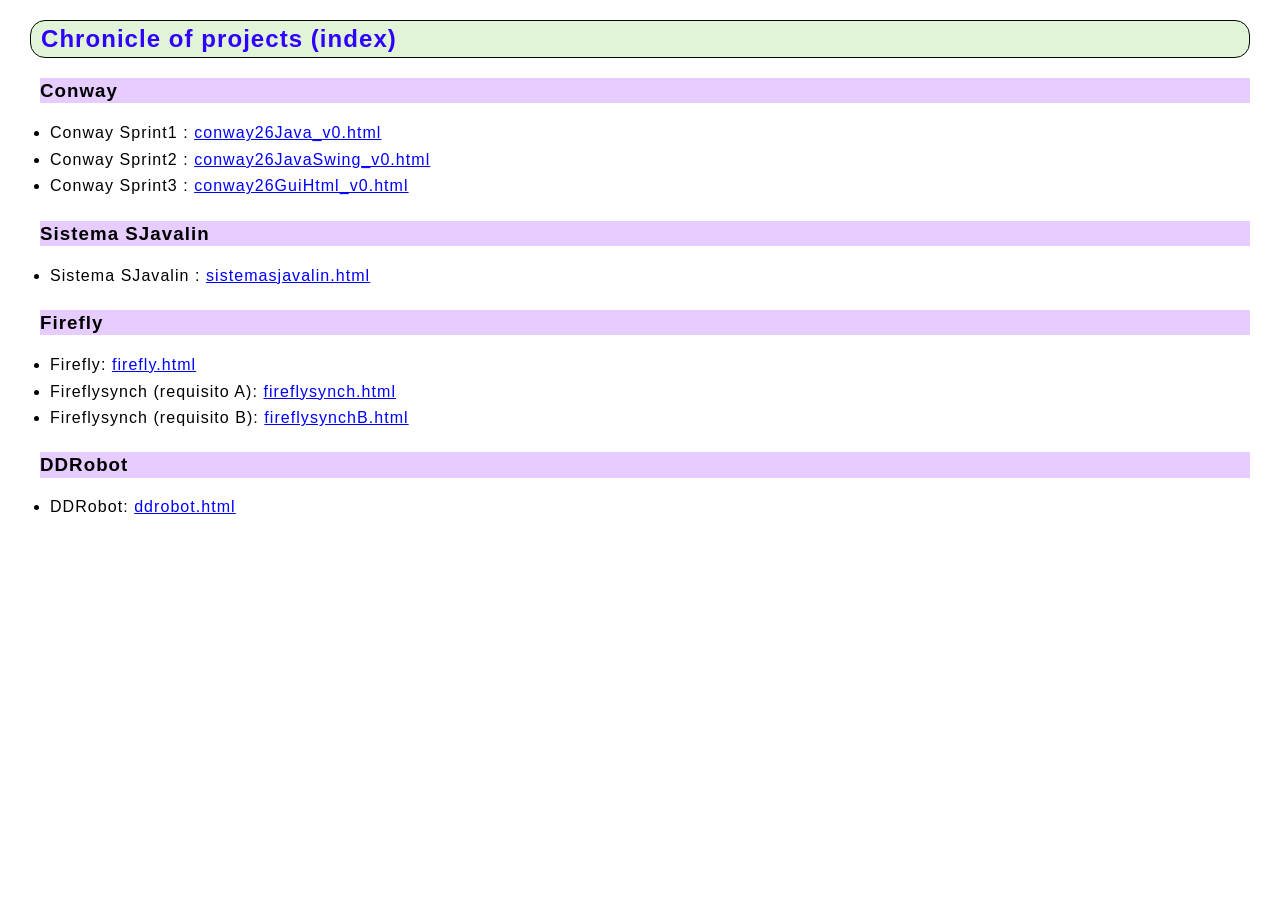
<file: index.html>
<!DOCTYPE html>
<html lang="it">

<head>
    <meta charset="UTF-8">
    <title>Reindirizzamento...</title>
    <meta http-equiv="refresh" content="0; url=docs/index.html">

    <script type="text/javascript">
        window.location.href = "docs/index.html";
    </script>
</head>

<body>
    <p>Se non vieni reindirizzato automaticamente, <a href="docs/index.html">clicca qui</a>.</p>
</body>

</html>
</file>
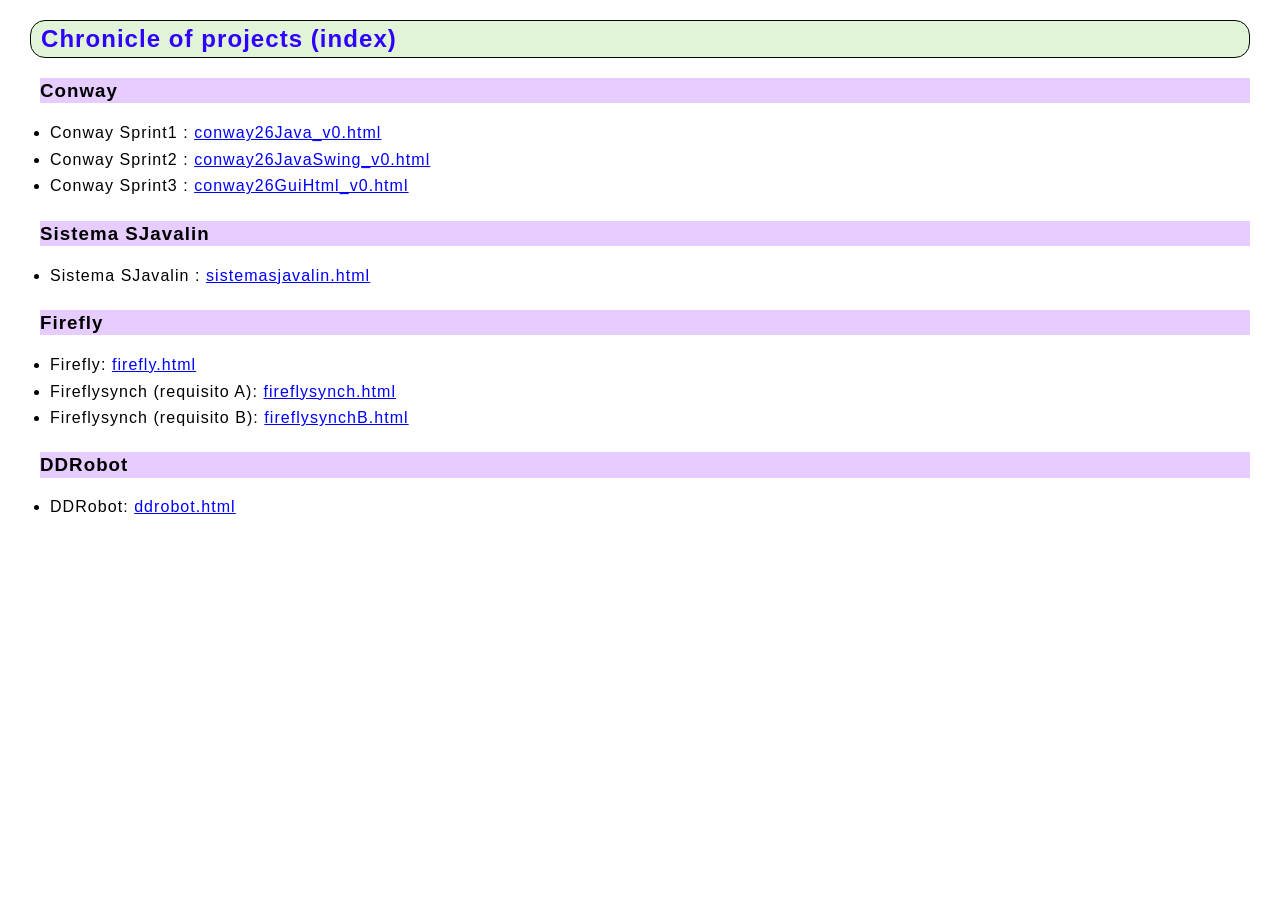
<file: docs/index.html>
<!DOCTYPE html PUBLIC "-//W3C//DTD HTML 4.01//EN" "http://www.w3.org/TR/html4/strict.dtd">
<html>

<head>
	<link rel="stylesheet" type="text/css" href="css/style.css" />
</head>
<title>Chronicle of projects</title>

<body>
	<h2>Chronicle of projects (index)</h2>
	<ul>
		<h3>Conway</h3>
		<li>Conway Sprint1 : <a
				href="../ConwayLife/Sprint1/conway26Java/userDocs/conway26Java_v0.html">conway26Java_v0.html</a> </li>
		<li>Conway Sprint2 : <a
				href="../ConwayLife/Sprint2/conway26JavaSwing/userDocs/conway26JavaSwing_v0.html">conway26JavaSwing_v0.html</a>
		</li>
		<li>Conway Sprint3 : <a
				href="../ConwayLife/Sprint3/conway26GuiHtml/userDocs/conway26GuiHtml_v0.html">conway26GuiHtml_v0.html</a>
		</li>
		<h3>Sistema SJavalin</h3>
		<li>Sistema SJavalin : <a
				href="../SistemaSJavalin/Sprint1/SistemaSJavalin/userDocs/sistemasjavalin.html">sistemasjavalin.html</a>
		</li>
		<h3>Firefly</h3>
		<li>
			Firefly: <a href="../fireflyworkspace/firefly/userDocs/firefly.html">firefly.html</a>
		</li>
		<li>
			Fireflysynch (requisito A): <a
				href="../fireflyworkspace/fireflysynch/userDocs/fireflysynch.html">fireflysynch.html</a>
		</li>
		<li>
			Fireflysynch (requisito B): <a
				href="../fireflyworkspace/fireflysynch/userDocs/fireflysynchB.html">fireflysynchB.html</a>
		</li>
		<h3>DDRobot</h3>
		<li>
			DDRobot: <a href="../ddrobot/userDocs/ddrobot.html">ddrobot.html</a>
		</li>
	</ul>
</body>

</html>
</file>
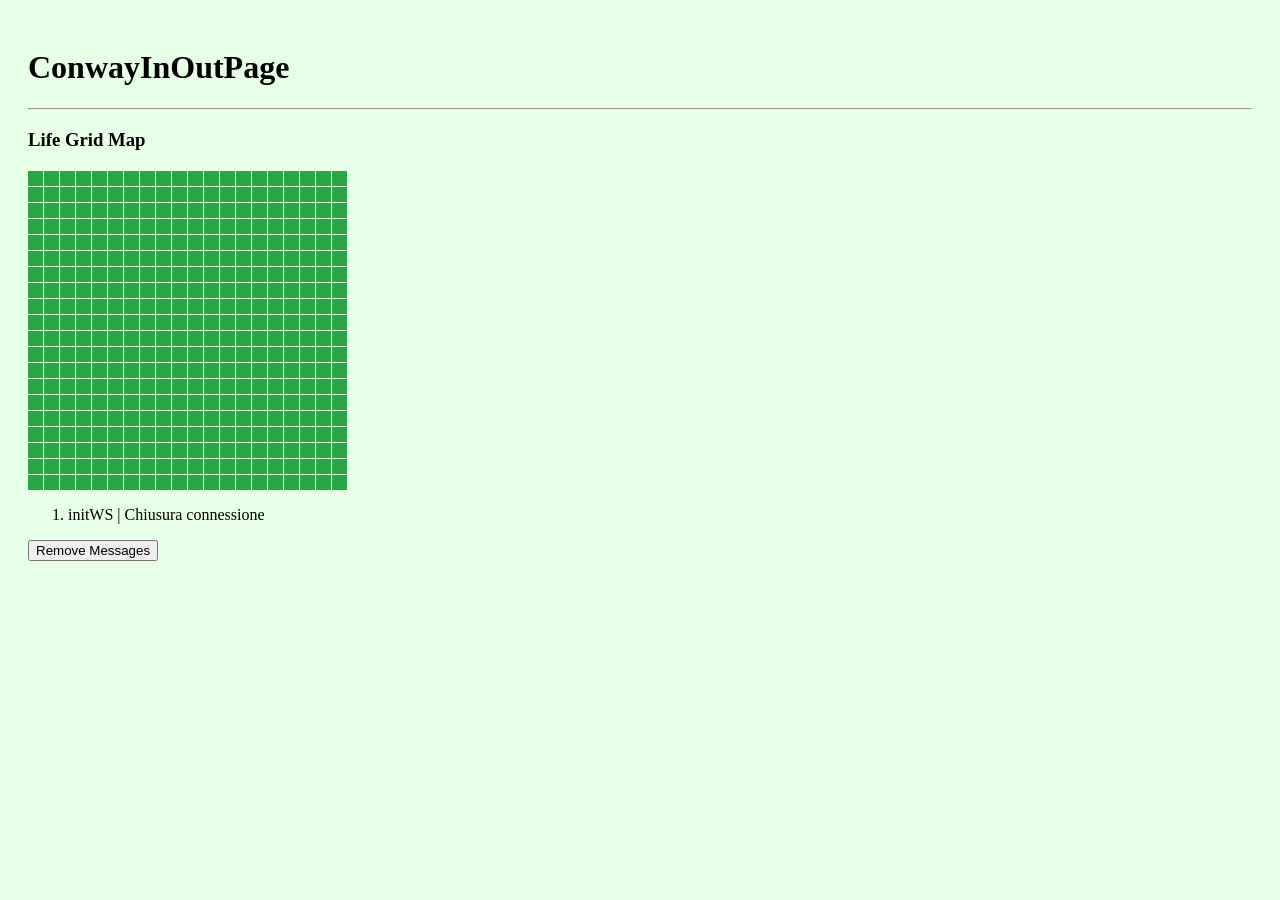
<file: fireflyworkspace/griddisplay/src/main/resources/page/GridNoCanvas.html>
<!DOCTYPE html>
<html xmlns:th="http://www.thymeleaf.org">
<head>
	<title>ConwayInOutPage</title></head>
    <link rel="stylesheet" href="mapstyle.css">
</head>    
<body>
  <h1>ConwayInOutPage</h1>
<hr/>

<!--  INPUT AREA   
  <button onClick="sendCmdToServer('start'); return false">START</button>
  <button onClick="sendCmdToServer('stop');  return false">STOP</button>
  <button onClick="sendCmdToServer('clear'); return false">CLEAR</button>
  <button onClick="sendCmdToServer('exit');  return false">EXIT</button>
  -->
  
<!-- MAP AREA -->
 
    <div >
      <h3 class="text-center">Life Grid Map</h3>
      <div id="map" class="grid"></div> 
    </div>

	
	<!--  OUTPUT AREA -->
	  <ol id="msgslist"></ol>

	  <button type="button" onclick=clearOutArea()>Remove Messages</button>

 <!--
	        <h4>MessageArea</h4>
	    &nbsp;&nbsp;&nbsp;
	<div class="info">
	    <button type="button" onclick=clear_messageArea()>Clear</button>
	    
	    <textarea id="messageArea" name="messageArea" font="Arial" style="font-size:10pt" rows="15" cols="85"></textarea>
	</div>
    -->

	<script src="iomap.js"></script>
	<script src="outArea.js"></script>	   
    <script src="wscontrol.js"></script>  

	
</body>
</html>
</file>
<file: docs/css/style.css>
body {
	font-family: "Segoe UI", Tahoma, Geneva, Verdana, sans-serif;
	margin-left: 30px;
	margin-right: 30px;
	font-size: 16px;
	letter-spacing: 1.05px;
	text-align: justify;
	line-height: 1.35;
}

a:link {
	text-decoration: underline;
	color: blue;
	font-size: 100%;
}

code {
	font-size: 0.9em;

}

iframe {
	margin-top: 10px;
}



hr {
	clear: both;
	height: 1px;
	color: #242424;
	background-color: transparent;
}

.center {
	width: 100%;
	margin: 0 auto;
	display: flex;
	flex: 1 0 auto;
	justify-content: center;
}

#i {
	color: #ff1010;
}

tt {
	font-family: "Arial";
	font-size: 90%;
	color: #006600;
}

em {
	font-family: "Arial";
	font-size: 110%;
	font-weight: bold;
	border-style: solid;
	border-color: #abe876;
	color: #1632cc;
}

bc {
	font-family: "Arial";
	font-size: 90%;
	font-weight: bold;
	color: #990000;
	background-color: #fcf8c7;
}

ks {
	font-family: "Arial";
	font-weight: bold;
	color: #0000cd;
	font-size: 90%;
}

kc {
	font-family: "Arial";
	font-weight: bold;
	color: #008000;
	font-size: 90%;
}

pre {
	font-family: "Arial";
	background-color: #f5f5f5;
	border: 1.5px solid silver;
	padding: 5px;
}

h1 {
	font-size: 1.5em;
	background-color: #b2c0ff;
	padding: 10px;
}

h2 {
	background-color: #e1f4d7;
	color: rgb(47, 0, 255);
	margin: 100;
	border: 1px solid rgb(0, 10, 0);
	border-radius: 15px;
	padding: 2px 10px;
}

h3 {
	background-color: #e6ccff;
}

h4 {
	background-color: #ccffcc;
	width: 95%;
	border-radius: 5px;
	padding: 2px;
}

h5 {
	background-color: #d5ffb0;
}

div.req {
	background-color: #d9ffb3;
	font-size: 18px;
	width: 700px;
	border: 3px solid green;
	padding: 15px;
	margin: 10px;
}

div.remark {
	background-color: #e3f2fd;
	border: 1.5px solid #d5f2ed;
	padding: 15px;
	margin: 10px;
	border-radius: 25px;
}

table,
th,
td {
	border: 1px solid black;
	border-collapse: collapse;
}

ol,
ul,
li {
	margin: 0;
	margin-left: 10px;
	padding: 0;
	padding-bottom: 5px;
}

table,
th,
td {
	border: 1px solid black;
}

img {
	border: 1.5px solid #d5f2ed;
}

div.wrapdesc {
	width: 90%;
	margin: auto;
}

div.imagedesc {
	width: 85%;
	margin: auto;
}
</file>
<file: fireflyworkspace/griddisplay/src/main/resources/page/mapstyle.css>
body {
    padding: 20px;
    background-color: #e6ffe6;
}
        .grid {
            display: grid;
            grid-template-columns: repeat(20, 15px);
            grid-gap: 1px;
            justify-content: left;
            margin-top: 20px;
        }
        .cell {
            width: 15px;
            height: 15px;
            text-align: center;
            line-height: 15px;
            font-weight: bold;
            color: white;
        }
        .live { background-color: #dc3545; }
        .dead { background-color: #28a745  }
</file>
